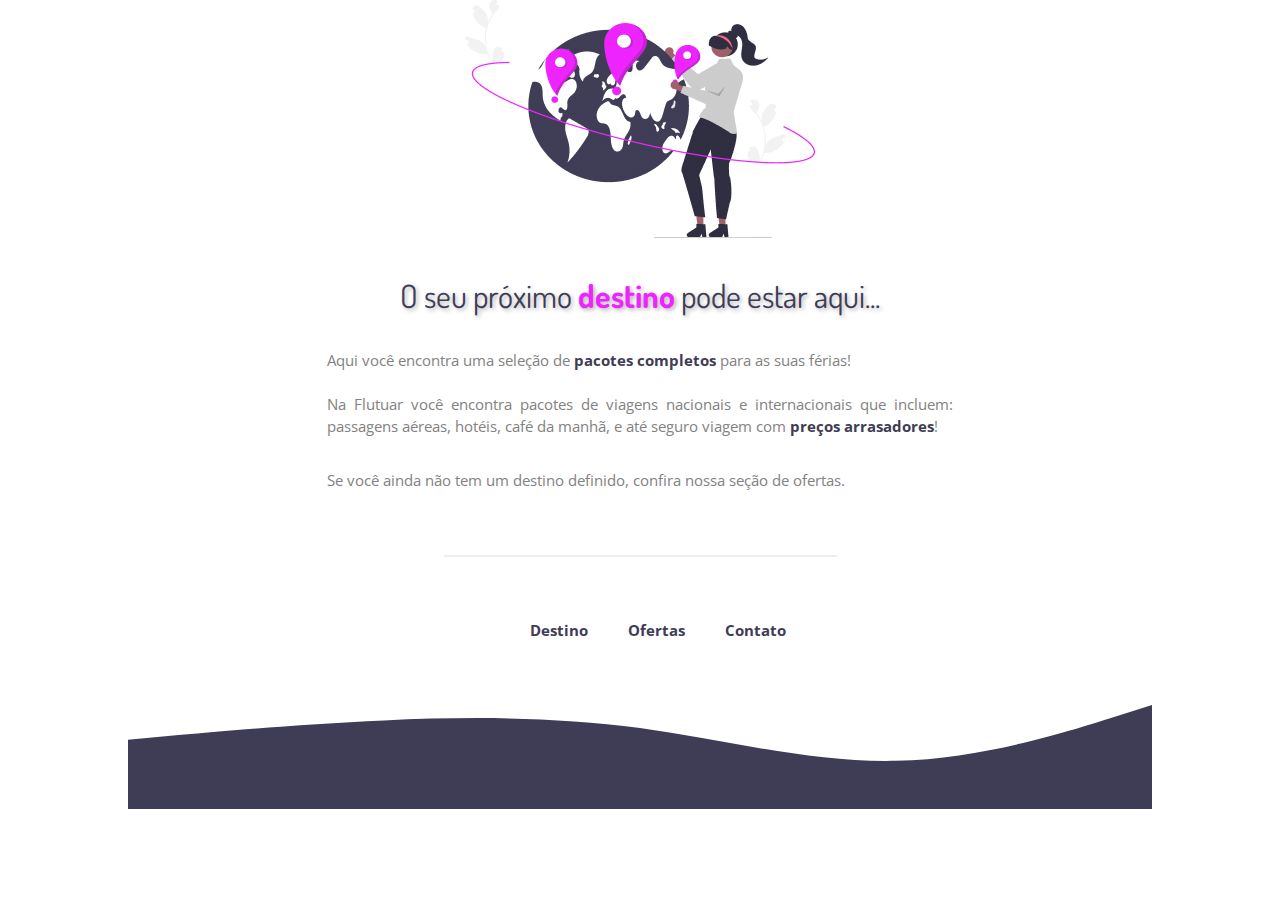
<file: index.html>
<!DOCTYPE html>
<html lang="en">
<head>
  <link rel="preconnect" href="https://fonts.googleapis.com">
  <link rel="preconnect" href="https://fonts.gstatic.com" crossorigin>
  <meta charset="UTF-8">
  <meta name="viewport" content="width=device-width, initial-scale=1.0">
  <title>Pacote de Viagens</title>
  <link rel="icon" href="img/Favicon.png">
  <link href="https://fonts.googleapis.com/css2?family=Dosis:wght@200..800&family=Open+Sans:ital,wght@0,300..800;1,300..800&display=swap" rel="stylesheet">
  <link rel="stylesheet" href="styles.css">
</head>
<body>

  <div id="img1">
    <img src="img/img1.jpg" 
    alt="Imagem das pessoas que gostam de conhecer o mundo">

    <h1>O seu próximo <span>destino</span> pode estar aqui...</h1>
    <br>

    <p>
      Aqui você encontra uma seleção de <strong>pacotes completos</strong>
       para as suas férias!
  
      <br>
      <br>

      Na Flutuar você encontra pacotes de viagens nacionais e internacionais
       que incluem: passagens aéreas, hotéis, café da manhã, e até seguro viagem 
       com <strong>preços arrasadores</strong>!
    </p>
  
    <p id="p2">
      Se você ainda não tem um destino definido, confira nossa seção de ofertas.
    </p>

  </div>

 

  <div id="footer">

    <div id="line"></div>

    <a href="mailto:destinos@destinos.com">Destino</a>
    
    <a href="mailto:ofertas@ofertas.com">Ofertas</a>

    <a href="mailto:contatos@contato.com">Contato</a>


  </div>

  <img 
  id="wave" 
  src="img/Wave.svg" 
  alt="Ondas no final da tela">

  
</body>
</html>
</file>
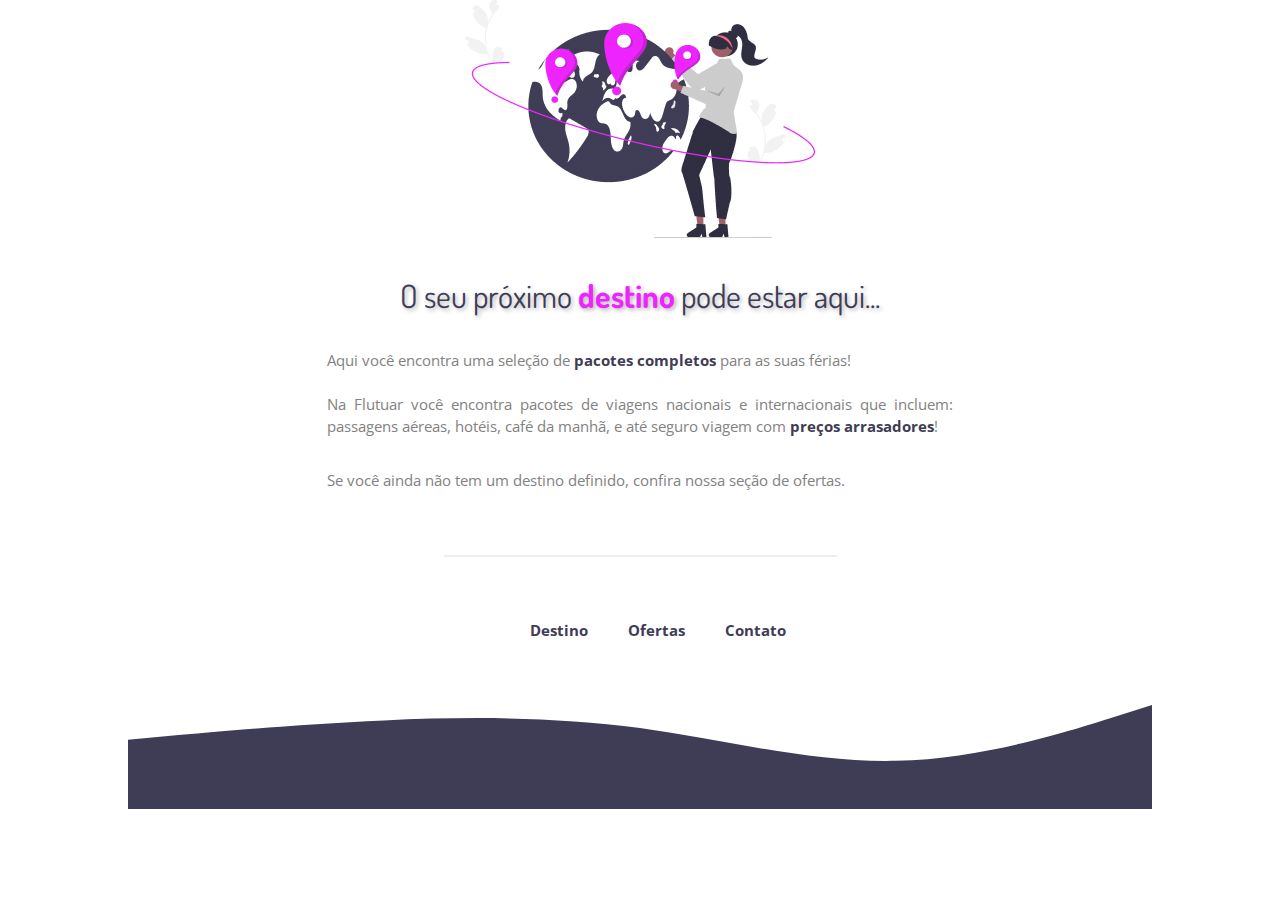
<file: img/index.html>
<!DOCTYPE html>
<html lang="en">
<head>
  <link rel="preconnect" href="https://fonts.googleapis.com">
  <link rel="preconnect" href="https://fonts.gstatic.com" crossorigin>
  <meta charset="UTF-8">
  <meta name="viewport" content="width=device-width, initial-scale=1.0">
  <title>Pacote de Viagens</title>
  <link rel="icon" href="Favicon.png">
  <link href="https://fonts.googleapis.com/css2?family=Dosis:wght@200..800&family=Open+Sans:ital,wght@0,300..800;1,300..800&display=swap" rel="stylesheet">
  <link rel="stylesheet" href="styles.css">
</head>
<body>

  <div id="img1">
    <img src="img1.jpg" 
    alt="Imagem das pessoas que gostam de conhecer o mundo">

    <h1>O seu próximo <span>destino</span> pode estar aqui...</h1>
    <br>

    <p>
      Aqui você encontra uma seleção de <strong>pacotes completos</strong>
       para as suas férias!
  
      <br>
      <br>

      Na Flutuar você encontra pacotes de viagens nacionais e internacionais
       que incluem: passagens aéreas, hotéis, café da manhã, e até seguro viagem 
       com <strong>preços arrasadores</strong>!
    </p>
  
    <p id="p2">
      Se você ainda não tem um destino definido, confira nossa seção de ofertas.
    </p>

  </div>

 

  <div id="footer">

    <div id="line"></div>

    <a href="mailto:destinos@destinos.com">Destino</a>
    
    <a href="mailto:ofertas@ofertas.com">Ofertas</a>

    <a href="mailto:contatos@contato.com">Contato</a>


  </div>

  <img 
  id="wave" 
  src="Wave.svg" 
  alt="Ondas no final da tela">

  
</body>
</html>
</file>
<file: styles.css>
body, p a{
  font-family: "Open Sans", sans-serif;
  text-align: center;
  margin: 0;
}

#img1{
  width: 626px;
  margin: 0 auto 32px;
}

#img1 img{
  margin-bottom: 32px ;
}

h1{
  font-family: "Dosis", sans-serif;
  color: #3F3D56;
  font-size: 32px;
  line-height: 0%;
  font-weight: normal;
  margin-bottom: 16px;
  text-shadow: 2px 2px 4px rgba(0, 0, 0, 0.3);
}

span{
  color: #EE24FF;
  font-weight: bold;
}

p{
  color: #828282;
  font-size: 15px;
  line-height: 22px;
  margin-bottom: 32px;
  text-align: justify;
}
#p2{
  font-size: 15px;
  line-height: auto;
  margin-bottom: 64px;
  text-align: justify;
}

strong, a{
  color: #3F3D56;
}

#img1{
  color: #3F3D56;
}

#Wave{
  position: fixed;
  bottom: 0;
}

#footer a{
  font-size: 15px;
  margin-left: 36px;
  line-height: 147.7px;
  text-decoration: none;
  font-weight: bold;
}

#line{
  width: 391px;
  height: 0px;
  margin: auto;
  border:1px solid #ECEFF2;
}

#wave{
  position: relative;
  bottom: 0px;

}
</file>
<file: img/styles.css>
body, p a{
  font-family: "Open Sans", sans-serif;
  text-align: center;
  margin: 0;
}

#img1{
  width: 626px;
  margin: 0 auto 32px;
}

#img1 img{
  margin-bottom: 32px ;
}

h1{
  font-family: "Dosis", sans-serif;
  color: #3F3D56;
  font-size: 32px;
  line-height: 0%;
  font-weight: normal;
  margin-bottom: 16px;
  text-shadow: 2px 2px 4px rgba(0, 0, 0, 0.3);
}

span{
  color: #EE24FF;
  font-weight: bold;
}

p{
  color: #828282;
  font-size: 15px;
  line-height: 22px;
  margin-bottom: 32px;
  text-align: justify;
}
#p2{
  font-size: 15px;
  line-height: auto;
  margin-bottom: 64px;
  text-align: justify;
}

strong, a{
  color: #3F3D56;
}

#img1{
  color: #3F3D56;
}

#Wave{
  position: fixed;
  bottom: 0;
}

#footer a{
  font-size: 15px;
  margin-left: 36px;
  line-height: 147.7px;
  text-decoration: none;
  font-weight: bold;
}

#line{
  width: 391px;
  height: 0px;
  margin: auto;
  border:1px solid #ECEFF2;
}

#wave{
  position: relative;
  bottom: 0px;

}
</file>
